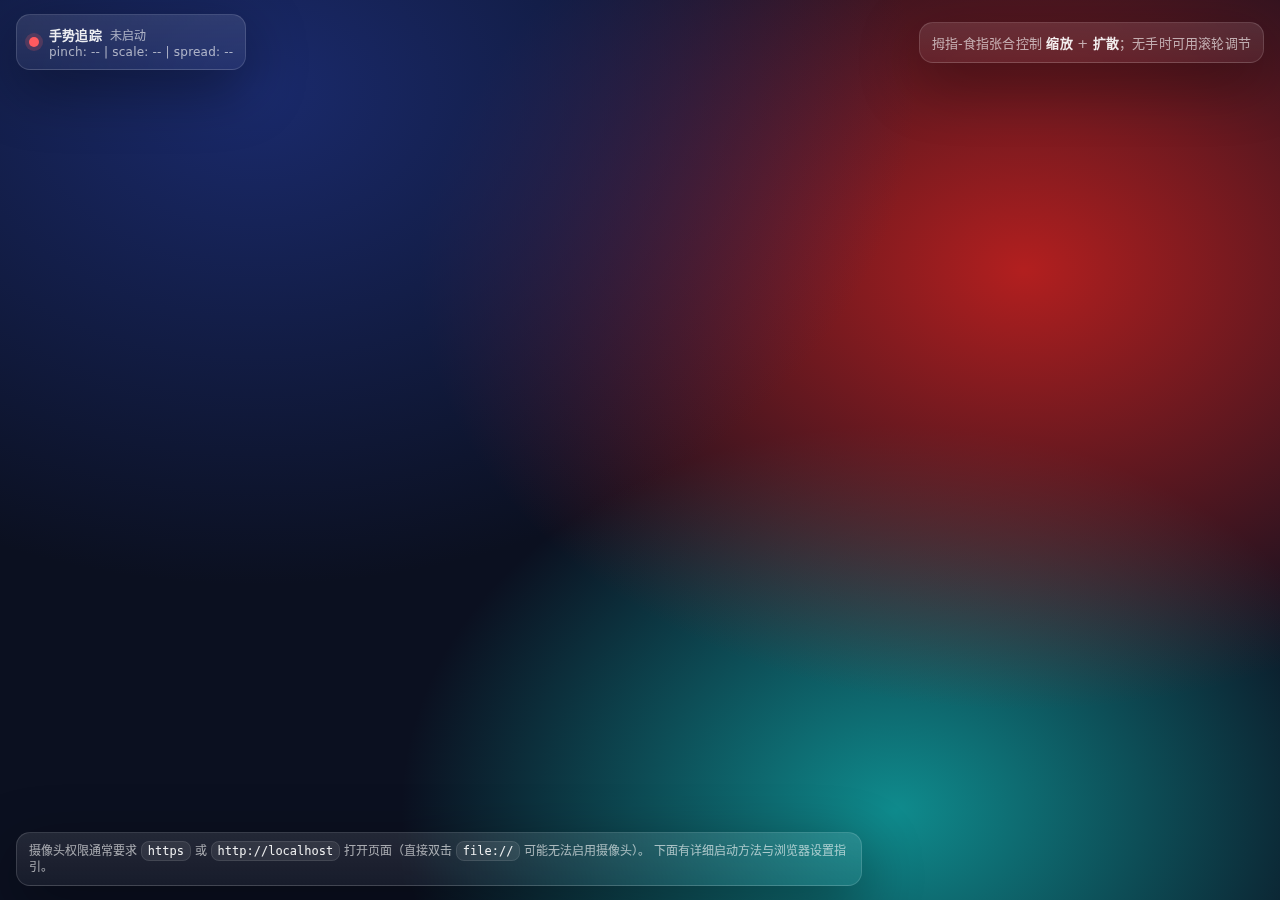
<file: index.html>
<!doctype html>
<html lang="zh-CN">
<head>
  <meta charset="utf-8" />
  <meta name="viewport" content="width=device-width,initial-scale=1" />
  <title>Three.js 手势交互 3D 粒子系统</title>
  <style>
    :root{
      --bg: #0b1020;
      --panel: rgba(255,255,255,.08);
      --panel2: rgba(255,255,255,.06);
      --text: rgba(255,255,255,.92);
      --muted: rgba(255,255,255,.62);
      --line: rgba(255,255,255,.14);
      --shadow: 0 18px 60px rgba(0,0,0,.38);
    }
    html,body{height:100%; margin:0; background: radial-gradient(1200px 900px at 20% 10%, #1a2a6c 0%, rgba(26,42,108,0) 55%),
                                          radial-gradient(1100px 800px at 80% 30%, #b21f1f 0%, rgba(178,31,31,0) 55%),
                                          radial-gradient(900px 700px at 70% 90%, #0f8b8d 0%, rgba(15,139,141,0) 55%),
                                          var(--bg);
                overflow:hidden; font-family: ui-sans-serif, system-ui, -apple-system, Segoe UI, Roboto, "PingFang SC","Noto Sans SC", "Helvetica Neue", Arial;}
    canvas#webgl{position:fixed; inset:0; width:100%; height:100%; display:block;}
    /* 顶部状态条 */
    .topbar{
      position:fixed; left:16px; right:16px; top:14px; z-index:10;
      display:flex; gap:10px; align-items:center; justify-content:space-between;
      pointer-events:none;
    }
    .pill{
      pointer-events:auto;
      display:flex; gap:10px; align-items:center;
      padding:10px 12px; border:1px solid var(--line);
      background: linear-gradient(180deg, rgba(255,255,255,.10), rgba(255,255,255,.05));
      backdrop-filter: blur(10px);
      border-radius: 14px;
      box-shadow: var(--shadow);
      color: var(--text); font-size: 13px; letter-spacing:.2px;
    }
    .pill small{color:var(--muted); font-size:12px}
    .dot{width:10px;height:10px;border-radius:999px; background:#ff5a5f; box-shadow: 0 0 0 4px rgba(255,90,95,.20)}
    .dot.ok{background:#2ecc71; box-shadow: 0 0 0 4px rgba(46,204,113,.20)}
    .hint{color:var(--muted); white-space:nowrap}
    .hint b{color:var(--text); font-weight:600}

    /* 右侧 GUI 容器（lil-gui 会插到这里） */
    #guiWrap{
      position:fixed; right:16px; top:60px; z-index:10;
      width:min(360px, calc(100vw - 32px));
      pointer-events:auto;
    }

    /* MediaPipe 视频隐藏但保留 */
    video#inputVideo{position:fixed; right:0; bottom:0; width:1px; height:1px; opacity:0; pointer-events:none;}

    /* 底部说明 */
    .foot{
      position:fixed; left:16px; bottom:14px; z-index:10;
      max-width:min(820px, calc(100vw - 32px));
      padding:10px 12px;
      border:1px solid var(--line);
      background: linear-gradient(180deg, rgba(255,255,255,.10), rgba(255,255,255,.05));
      backdrop-filter: blur(10px);
      border-radius: 14px;
      box-shadow: var(--shadow);
      color: var(--muted);
      font-size: 12px;
      line-height: 1.35;
      pointer-events:auto;
    }
    .foot code{
      color: var(--text);
      background: rgba(255,255,255,.08);
      padding: 2px 6px;
      border-radius: 8px;
      border: 1px solid rgba(255,255,255,.10);
    }
    a{color: #d6e4ff}
  </style>
</head>

<body>
  <canvas id="webgl"></canvas>

  <div class="topbar">
    <div class="pill" id="statusPill">
      <span class="dot" id="statusDot"></span>
      <div>
        <div style="display:flex; gap:8px; align-items:baseline;">
          <span style="font-weight:650;">手势追踪</span>
          <small id="statusText">未启动</small>
        </div>
        <small id="metrics">pinch: -- | scale: -- | spread: --</small>
      </div>
    </div>

    <div class="pill hint">
      <span>拇指-食指张合控制 <b>缩放</b> + <b>扩散</b>；无手时可用滚轮调节</span>
    </div>
  </div>

  <div id="guiWrap"></div>

  <video id="inputVideo" playsinline></video>

  <div class="foot">
    摄像头权限通常要求 <code>https</code> 或 <code>http://localhost</code> 打开页面（直接双击 <code>file://</code> 可能无法启用摄像头）。
    下面有详细启动方法与浏览器设置指引。
  </div>
  <script async src="https://ga.jspm.io/npm:es-module-shims@1.10.0/dist/es-module-shims.js"></script>

  <script type="importmap-shim">
  {
    "imports": {
      "three": "https://unpkg.com/three@0.160.0/build/three.module.js",
      "three/addons/": "https://unpkg.com/three@0.160.0/examples/jsm/"
    }
  }
  </script> 
  <!-- Three.js (ESM) -->
  <script type="module-shim">
    import * as THREE from "three";
    import { OrbitControls } from "three/addons/controls/OrbitControls.js";
    import { GUI } from "https://unpkg.com/lil-gui@0.19.2/dist/lil-gui.esm.min.js";

    // MediaPipe Hands (UMD，全局 Hands/Camera)
    // 采用 jsDelivr，避免某些网络下 unpkg 抖动
    const mpScriptUrls = [
      "https://cdn.jsdelivr.net/npm/@mediapipe/hands/hands.js",
      "https://cdn.jsdelivr.net/npm/@mediapipe/camera_utils/camera_utils.js"
    ];
    await Promise.all(mpScriptUrls.map(loadScript));

    const canvas = document.getElementById("webgl");
    const statusDot = document.getElementById("statusDot");
    const statusText = document.getElementById("statusText");
    const metrics = document.getElementById("metrics");
    const videoEl = document.getElementById("inputVideo");

    // ---------- Three.js 基础场景 ----------
    const renderer = new THREE.WebGLRenderer({ canvas, antialias: true, alpha: true });
    renderer.setPixelRatio(Math.min(window.devicePixelRatio, 2));
    renderer.setSize(window.innerWidth, window.innerHeight);
    renderer.outputColorSpace = THREE.SRGBColorSpace;

    const scene = new THREE.Scene();
    scene.fog = new THREE.FogExp2(0x0b1020, 0.08);

    const camera = new THREE.PerspectiveCamera(55, window.innerWidth / window.innerHeight, 0.01, 90);
    camera.position.set(0, 0.2, 4.2);

    const controls = new OrbitControls(camera, renderer.domElement);
    controls.enableDamping = true;
    controls.dampingFactor = 0.06;
    controls.enablePan = false;
    controls.minDistance = 2.0;
    controls.maxDistance = 10.0;

    // 灯光（粒子主要靠自发光，但加一点环境更柔）
    scene.add(new THREE.AmbientLight(0xffffff, 0.4));
    const dir = new THREE.DirectionalLight(0xffffff, 0.55);
    dir.position.set(3, 5, 2);
    scene.add(dir);

    // ---------- 交互参数（由手势驱动） ----------
    const state = {
      template: "爱心",
      color: "#ff5ac8",
      particleCount: 42000,
      pointSize: 2.2,
      twist: 0.32,
      jitter: 0.06,
      // 手势映射范围（可在 GUI 调）
      scaleMin: 0.75,
      scaleMax: 1.95,
      spreadMax: 1.30,
      // 内部实时值（手势或滚轮写入）
      scale: 1.2,
      spread: 0.25,
      autoRotate: true
    };

    // 无手时的滚轮控制
    window.addEventListener("wheel", (e) => {
      if (handPresent) return;
      const delta = Math.sign(e.deltaY);
      state.scale = clamp(state.scale - delta * 0.06, state.scaleMin, state.scaleMax);
      state.spread = clamp(state.spread - delta * 0.06, 0, state.spreadMax);
      updateUniforms();
    }, { passive: true });

    // ---------- 粒子系统：GPU Shader Points ----------
    const geometry = new THREE.BufferGeometry();
    let basePositions = null;   // Float32Array xyz
    let randDirs = null;        // Float32Array xyz
    let randSeeds = null;       // Float32Array 1

    // Shader：通过 uScale/uSpread 做缩放 + 径向扩散，带轻微扭曲与闪烁
    const material = new THREE.ShaderMaterial({
      transparent: true,
      depthWrite: false,
      blending: THREE.AdditiveBlending,
      uniforms: {
        uTime: { value: 0 },
        uScale: { value: state.scale },
        uSpread: { value: state.spread },
        uPointSize: { value: state.pointSize },
        uColor: { value: new THREE.Color(state.color) },
        uTwist: { value: state.twist },
        uJitter: { value: state.jitter }
      },
      vertexShader: `
        precision highp float;
        uniform float uTime;
        uniform float uScale;
        uniform float uSpread;
        uniform float uPointSize;
        uniform float uTwist;
        uniform float uJitter;

        attribute vec3 aBase;
        attribute vec3 aRnd;
        attribute float aSeed;

        varying float vAlpha;

        mat2 rot(float a){
          float s = sin(a), c = cos(a);
          return mat2(c,-s,s,c);
        }

        void main(){
          // 基础缩放
          vec3 p = aBase * uScale;

          // 扭曲：随 z 与时间微旋
          float ang = uTwist * (p.y * 0.9 + p.z * 0.6) + uTime * 0.25 + aSeed * 6.28318;
          p.xz = rot(ang) * p.xz;

          // 扩散：沿随机方向推开
          p += aRnd * uSpread;

          // 轻微抖动：不改形状，只增加动感
          p += normalize(aRnd) * (sin(uTime * 1.6 + aSeed * 12.0) * 0.5 + 0.5) * uJitter * 0.08;

          vec4 mv = modelViewMatrix * vec4(p, 1.0);
          gl_Position = projectionMatrix * mv;

          // 点大小：随深度衰减
          float size = uPointSize * (1.0 / max(0.2, -mv.z));
          gl_PointSize = clamp(size * 90.0, 1.0, 120.0);

          // Alpha 闪烁：让整体更“活”
          vAlpha = 0.55 + 0.45 * sin(uTime * 2.2 + aSeed * 20.0);
        }
      `,
      fragmentShader: `
        precision highp float;
        uniform vec3 uColor;
        varying float vAlpha;

        void main(){
          // 圆形点+柔边
          vec2 uv = gl_PointCoord.xy * 2.0 - 1.0;
          float r = dot(uv, uv);
          float soft = exp(-r * 3.2);
          float core = smoothstep(1.0, 0.0, r);

          float alpha = soft * core * vAlpha;

          // 轻微色偏高光
          vec3 col = uColor;
          col += vec3(0.10, 0.08, 0.16) * soft;

          gl_FragColor = vec4(col, alpha);
        }
      `
    });

    const points = new THREE.Points(geometry, material);
    scene.add(points);

    // ---------- 模版：生成点云 ----------
    function generateTemplate(name, count) {
      // 输出：Float32Array(count*3) in roughly [-1,1]
      if (name === "爱心") return genHeart(count);
      if (name === "花朵") return genFlower(count);
      if (name === "土星") return genSaturn(count);
      if (name === "佛像") return genBuddhaAbstract(count);
      if (name === "烟花") return genFirework(count);
      return genHeart(count);
    }

    function rebuildParticles() {
      const count = state.particleCount;

      basePositions = generateTemplate(state.template, count);
      randDirs = new Float32Array(count * 3);
      randSeeds = new Float32Array(count);

      for (let i = 0; i < count; i++) {
        // 随机方向：为扩散提供方向向量（单位化）
        let x = randn(), y = randn(), z = randn();
        const len = Math.max(1e-6, Math.hypot(x, y, z));
        x /= len; y /= len; z /= len;

        randDirs[i * 3 + 0] = x;
        randDirs[i * 3 + 1] = y;
        randDirs[i * 3 + 2] = z;

        randSeeds[i] = Math.random();
      }

      geometry.setAttribute("aBase", new THREE.BufferAttribute(basePositions, 3));
      geometry.setAttribute("aRnd", new THREE.BufferAttribute(randDirs, 3));
      geometry.setAttribute("aSeed", new THREE.BufferAttribute(randSeeds, 1));
      geometry.computeBoundingSphere();
    }

    function updateUniforms() {
      material.uniforms.uScale.value = state.scale;
      material.uniforms.uSpread.value = state.spread;
      material.uniforms.uPointSize.value = state.pointSize;
      material.uniforms.uColor.value.set(state.color);
      material.uniforms.uTwist.value = state.twist;
      material.uniforms.uJitter.value = state.jitter;
    }

    // ---------- GUI ----------
    const gui = new GUI({ container: document.getElementById("guiWrap"), title: "控制面板" });
    gui.domElement.style.borderRadius = "16px";
    gui.domElement.style.boxShadow = "var(--shadow)";
    gui.domElement.style.border = "1px solid rgba(255,255,255,.14)";
    gui.domElement.style.backdropFilter = "blur(12px)";
    gui.domElement.style.background = "linear-gradient(180deg, rgba(255,255,255,.10), rgba(255,255,255,.05))";

    gui.add(state, "template", ["爱心","花朵","土星","佛像","烟花"]).name("模版").onChange(() => rebuildParticles());
    gui.addColor(state, "color").name("颜色").onChange(() => updateUniforms());

    const f1 = gui.addFolder("粒子外观");
    f1.add(state, "particleCount", 12000, 90000, 1000).name("数量").onFinishChange(() => rebuildParticles());
    f1.add(state, "pointSize", 0.9, 5.2, 0.1).name("粒子大小").onChange(updateUniforms);
    f1.add(state, "twist", 0.0, 1.2, 0.01).name("扭曲").onChange(updateUniforms);
    f1.add(state, "jitter", 0.0, 0.25, 0.005).name("微抖动").onChange(updateUniforms);

    const f2 = gui.addFolder("手势映射");
    f2.add(state, "scaleMin", 0.4, 1.2, 0.01).name("缩放最小");
    f2.add(state, "scaleMax", 1.4, 3.0, 0.01).name("缩放最大");
    f2.add(state, "spreadMax", 0.2, 2.5, 0.01).name("扩散上限");
    f2.add(state, "autoRotate").name("自动旋转");

    gui.add({ reset: () => {
      state.template = "爱心";
      state.color = "#ff5ac8";
      state.particleCount = 42000;
      state.pointSize = 2.2;
      state.twist = 0.32;
      state.jitter = 0.06;
      state.scaleMin = 0.75;
      state.scaleMax = 1.95;
      state.spreadMax = 1.30;
      state.scale = 1.2;
      state.spread = 0.25;
      state.autoRotate = true;
      gui.controllersRecursive().forEach(c => c.updateDisplay());
      rebuildParticles();
      updateUniforms();
    }}, "reset").name("重置");

    // 初次构建
    rebuildParticles();
    updateUniforms();

    // ---------- MediaPipe Hands：手势检测 ----------
    let handPresent = false;
    let pinchNorm = null;

    // 平滑滤波（EMA）
    let smoothScale = state.scale;
    let smoothSpread = state.spread;
    let smoothPinch = 0.0;

    function setStatus(ok, text) {
      statusDot.classList.toggle("ok", ok);
      statusText.textContent = text;
    }

    async function startCameraAndHands() {
      setStatus(false, "启动中...");
      try {
        // 初始化 MediaPipe Hands
        const hands = new window.Hands({
          locateFile: (file) => `https://cdn.jsdelivr.net/npm/@mediapipe/hands/${file}`
        });

        hands.setOptions({
          maxNumHands: 1,
          modelComplexity: 1,
          minDetectionConfidence: 0.7,
          minTrackingConfidence: 0.7
        });

        hands.onResults((results) => {
          if (results.multiHandLandmarks && results.multiHandLandmarks.length > 0) {
            handPresent = true;
            const lm = results.multiHandLandmarks[0];

            // 关键点：拇指尖(4)、食指尖(8)
            const thumbTip = lm[4];
            const indexTip = lm[8];

            // 参考长度：食指 MCP(5) 到 小指 MCP(17) 作为手掌宽度，减少远近影响
            const indexMcp = lm[5];
            const pinkyMcp = lm[17];

            const pinch = dist2D(thumbTip, indexTip);
            const palmW = Math.max(1e-6, dist2D(indexMcp, pinkyMcp));

            // 归一化捏合距离：越大表示越张开
            pinchNorm = pinch / palmW;

            // 映射：根据经验值做一个可用区间
            // pinchNorm 大致在 0.15(捏紧) ~ 0.75(张开) 波动（不同人不同）
            const t = clamp((pinchNorm - 0.18) / (0.70 - 0.18), 0, 1);

            const targetScale = lerp(state.scaleMin, state.scaleMax, t);
            const targetSpread = lerp(0.02, state.spreadMax, t);

            // EMA 平滑
            smoothScale = ema(smoothScale, targetScale, 0.18);
            smoothSpread = ema(smoothSpread, targetSpread, 0.18);
            smoothPinch = ema(smoothPinch, t, 0.22);

            state.scale = smoothScale;
            state.spread = smoothSpread;
            updateUniforms();

            setStatus(true, "识别到手");
            metrics.textContent = `pinch: ${pinchNorm.toFixed(2)} | scale: ${state.scale.toFixed(2)} | spread: ${state.spread.toFixed(2)}`;
          } else {
            handPresent = false;
            pinchNorm = null;
            setStatus(false, "未检测到手（可用滚轮）");
            metrics.textContent = `pinch: -- | scale: ${state.scale.toFixed(2)} | spread: ${state.spread.toFixed(2)}`;
          }
        });

        // Camera 工具负责把摄像头帧喂给 hands
        const cam = new window.Camera(videoEl, {
          onFrame: async () => {
            await hands.send({ image: videoEl });
          },
          width: 640,
          height: 480
        });

        await cam.start();
        setStatus(false, "未检测到手（可用滚轮）");
      } catch (err) {
        console.error(err);
        setStatus(false, "摄像头/权限异常（看页面底部指引）");
      }
    }

    // 启动
    startCameraAndHands();

    // ---------- 动画循环 ----------
    const clock = new THREE.Clock();
    function tick() {
      const t = clock.getElapsedTime();
      material.uniforms.uTime.value = t;

      if (state.autoRotate) {
        points.rotation.y = t * 0.15;
        points.rotation.x = Math.sin(t * 0.12) * 0.06;
      }

      controls.update();
      renderer.render(scene, camera);
      requestAnimationFrame(tick);
    }
    tick();

    // ---------- Resize ----------
    window.addEventListener("resize", () => {
      const w = window.innerWidth, h = window.innerHeight;
      renderer.setSize(w, h);
      camera.aspect = w / h;
      camera.updateProjectionMatrix();
    });

    // ---------- 模版实现（点云生成） ----------
    // 工具：正态随机
    function randn() {
      // Box-Muller
      let u = 0, v = 0;
      while (u === 0) u = Math.random();
      while (v === 0) v = Math.random();
      return Math.sqrt(-2.0 * Math.log(u)) * Math.cos(2.0 * Math.PI * v);
    }

    function genHeart(n){
      // 经典心形隐式方程（2D）：(x^2 + y^2 - 1)^3 - x^2 y^3 <= 0
      // 用拒绝采样生成内部填充点，加少量厚度 z
      const out = new Float32Array(n * 3);
      let i = 0, tries = 0;
      while (i < n && tries < n * 80) {
        tries++;
        const x = (Math.random() * 2 - 1) * 1.35;
        const y = (Math.random() * 2 - 1) * 1.35;
        const a = x*x + y*y - 1;
        const inside = (a*a*a - x*x*y*y*y) <= 0;
        if (!inside) continue;

        // 轻微上移，让心形更自然
        const yy = y + 0.12;
        const z = (Math.random() * 2 - 1) * 0.18;

        out[i*3+0] = x * 0.92;
        out[i*3+1] = yy * 0.92;
        out[i*3+2] = z;
        i++;
      }
      normalizeToUnit(out);
      return out;
    }

    function genFlower(n){
      // 花朵：极坐标玫瑰线 r = sin(kθ)；再做“花瓣厚度”与少量 z
      const out = new Float32Array(n * 3);
      const k = 6; // 花瓣数
      for (let i = 0; i < n; i++) {
        const theta = Math.random() * Math.PI * 2;
        const r0 = Math.sin(k * theta) * 0.72;
        // 在花瓣内部填充：随机半径缩放
        const r = Math.sign(r0) * Math.pow(Math.random(), 0.55) * Math.abs(r0);
        const x = Math.cos(theta) * r;
        const y = Math.sin(theta) * r;

        // 花蕊：中心加密
        const core = Math.pow(Math.random(), 2.8) * 0.25;
        const x2 = x + (Math.random()*2-1) * core;
        const y2 = y + (Math.random()*2-1) * core;

        const z = (Math.random()*2-1) * (0.12 + 0.20 * Math.abs(r0));
        out[i*3+0] = x2;
        out[i*3+1] = y2;
        out[i*3+2] = z;
      }
      normalizeToUnit(out);
      return out;
    }

    function genSaturn(n){
      // 土星：球体（星体）+ 环（ring）
      const out = new Float32Array(n * 3);
      for (let i = 0; i < n; i++) {
        const chooseRing = Math.random() < 0.55;
        if (chooseRing) {
          // 环：圆环面内填充
          const theta = Math.random() * Math.PI * 2;
          const r = 0.95 + Math.random() * 0.45;
          const thickness = (Math.random()*2-1) * 0.045;
          const x = Math.cos(theta) * r;
          const z = Math.sin(theta) * r;
          const y = thickness;
          out[i*3+0] = x;
          out[i*3+1] = y;
          out[i*3+2] = z;
        } else {
          // 球：在球体内部（更像实体）
          const u = Math.random();
          const v = Math.random();
          const theta = 2 * Math.PI * u;
          const phi = Math.acos(2*v - 1);
          const rr = Math.cbrt(Math.random()) * 0.62; // 体内均匀
          const x = rr * Math.sin(phi) * Math.cos(theta);
          const y = rr * Math.cos(phi);
          const z = rr * Math.sin(phi) * Math.sin(theta);
          out[i*3+0] = x;
          out[i*3+1] = y;
          out[i*3+2] = z;
        }
      }
      normalizeToUnit(out);
      return out;
    }

    function genBuddhaAbstract(n){
      // 抽象佛像：用多个椭球/球体 SDF 并集，拒绝采样体内点
      // 造型：头 + 身 + 腿盘坐 + 底座
      const out = new Float32Array(n * 3);
      let i = 0, tries = 0;

      // SDF 椭球：|p/a| 长度 - 1
      function sdfEllipsoid(p, a){
        const x = p.x/a.x, y = p.y/a.y, z = p.z/a.z;
        return Math.sqrt(x*x + y*y + z*z) - 1.0;
      }
      function sdfUnion(d1, d2){ return Math.min(d1, d2); }

      while (i < n && tries < n * 120) {
        tries++;
        // 采样范围（佛像整体）
        const p = new THREE.Vector3(
          (Math.random()*2-1) * 1.0,
          (Math.random()*2-1) * 1.2,
          (Math.random()*2-1) * 0.8
        );

        // 组件位置
        const head = p.clone().sub(new THREE.Vector3(0, 0.62, 0));
        const bun  = p.clone().sub(new THREE.Vector3(0, 0.80, 0));
        const torso= p.clone().sub(new THREE.Vector3(0, 0.18, 0));
        const lap  = p.clone().sub(new THREE.Vector3(0, -0.22, 0));
        const base = p.clone().sub(new THREE.Vector3(0, -0.70, 0));

        let d = 1e9;
        d = sdfUnion(d, sdfEllipsoid(head, new THREE.Vector3(0.22, 0.26, 0.22)));
        d = sdfUnion(d, sdfEllipsoid(bun,  new THREE.Vector3(0.16, 0.12, 0.16)));
        d = sdfUnion(d, sdfEllipsoid(torso,new THREE.Vector3(0.36, 0.42, 0.28)));

        // 盘坐腿：两个横向椭球
        const legL = lap.clone().sub(new THREE.Vector3(-0.22, -0.04, 0));
        const legR = lap.clone().sub(new THREE.Vector3( 0.22, -0.04, 0));
        d = sdfUnion(d, sdfEllipsoid(legL, new THREE.Vector3(0.42, 0.22, 0.30)));
        d = sdfUnion(d, sdfEllipsoid(legR, new THREE.Vector3(0.42, 0.22, 0.30)));

        // 底座
        d = sdfUnion(d, sdfEllipsoid(base, new THREE.Vector3(0.62, 0.18, 0.45)));

        // 手部（简化：胸前小球）
        const hands = p.clone().sub(new THREE.Vector3(0, 0.05, 0.22));
        d = sdfUnion(d, sdfEllipsoid(hands, new THREE.Vector3(0.18, 0.12, 0.14)));

        // 内部点：d <= 0
        if (d <= 0) {
          out[i*3+0] = p.x;
          out[i*3+1] = p.y;
          out[i*3+2] = p.z;
          i++;
        }
      }

      // 若随机未填满（极端情况下），补点
      for (; i < n; i++) {
        out[i*3+0] = (Math.random()*2-1)*0.2;
        out[i*3+1] = (Math.random()*2-1)*0.2;
        out[i*3+2] = (Math.random()*2-1)*0.2;
      }
      normalizeToUnit(out);
      return out;
    }

    function genFirework(n){
      // 烟花：中心 + 多束射线（带随机角度分布）
      const out = new Float32Array(n * 3);
      const bursts = 14;
      // 预生成 burst 方向
      const dirs = [];
      for (let b = 0; b < bursts; b++) {
        let x = randn(), y = randn(), z = randn();
        const len = Math.max(1e-6, Math.hypot(x,y,z));
        dirs.push([x/len, y/len, z/len]);
      }
      for (let i = 0; i < n; i++) {
        const b = Math.floor(Math.random() * bursts);
        const d = dirs[b];

        // 半径分布：靠外更密一些（看起来像爆开）
        const r = Math.pow(Math.random(), 0.35);
        const spread = 0.08 * (1 - r) + 0.02;

        const x = d[0] * r + (Math.random()*2-1) * spread;
        const y = d[1] * r + (Math.random()*2-1) * spread;
        const z = d[2] * r + (Math.random()*2-1) * spread;

        out[i*3+0] = x;
        out[i*3+1] = y;
        out[i*3+2] = z;
      }
      normalizeToUnit(out);
      return out;
    }

    function normalizeToUnit(arr){
      // 把点云统一缩放到大致单位范围，避免不同模板大小差异太大
      let maxR = 1e-6;
      for (let i = 0; i < arr.length; i += 3) {
        const r = Math.hypot(arr[i], arr[i+1], arr[i+2]);
        if (r > maxR) maxR = r;
      }
      const s = 1.0 / maxR;
      for (let i = 0; i < arr.length; i++) arr[i] *= s;
    }

    // ---------- 工具函数 ----------
    function clamp(x, a, b){ return Math.min(b, Math.max(a, x)); }
    function lerp(a, b, t){ return a + (b - a) * t; }
    function ema(prev, next, k){ return prev + (next - prev) * k; }
    function dist2D(a, b){
      const dx = a.x - b.x, dy = a.y - b.y;
      return Math.hypot(dx, dy);
    }

    function loadScript(src){
      return new Promise((resolve, reject) => {
        const s = document.createElement("script");
        s.src = src;
        s.async = true;
        s.onload = resolve;
        s.onerror = reject;
        document.head.appendChild(s);
      });
    }
  </script>

  <!-- 运行提示：在 file:// 下 getUserMedia 往往会被禁止 -->
</body>
</html>
</file>
